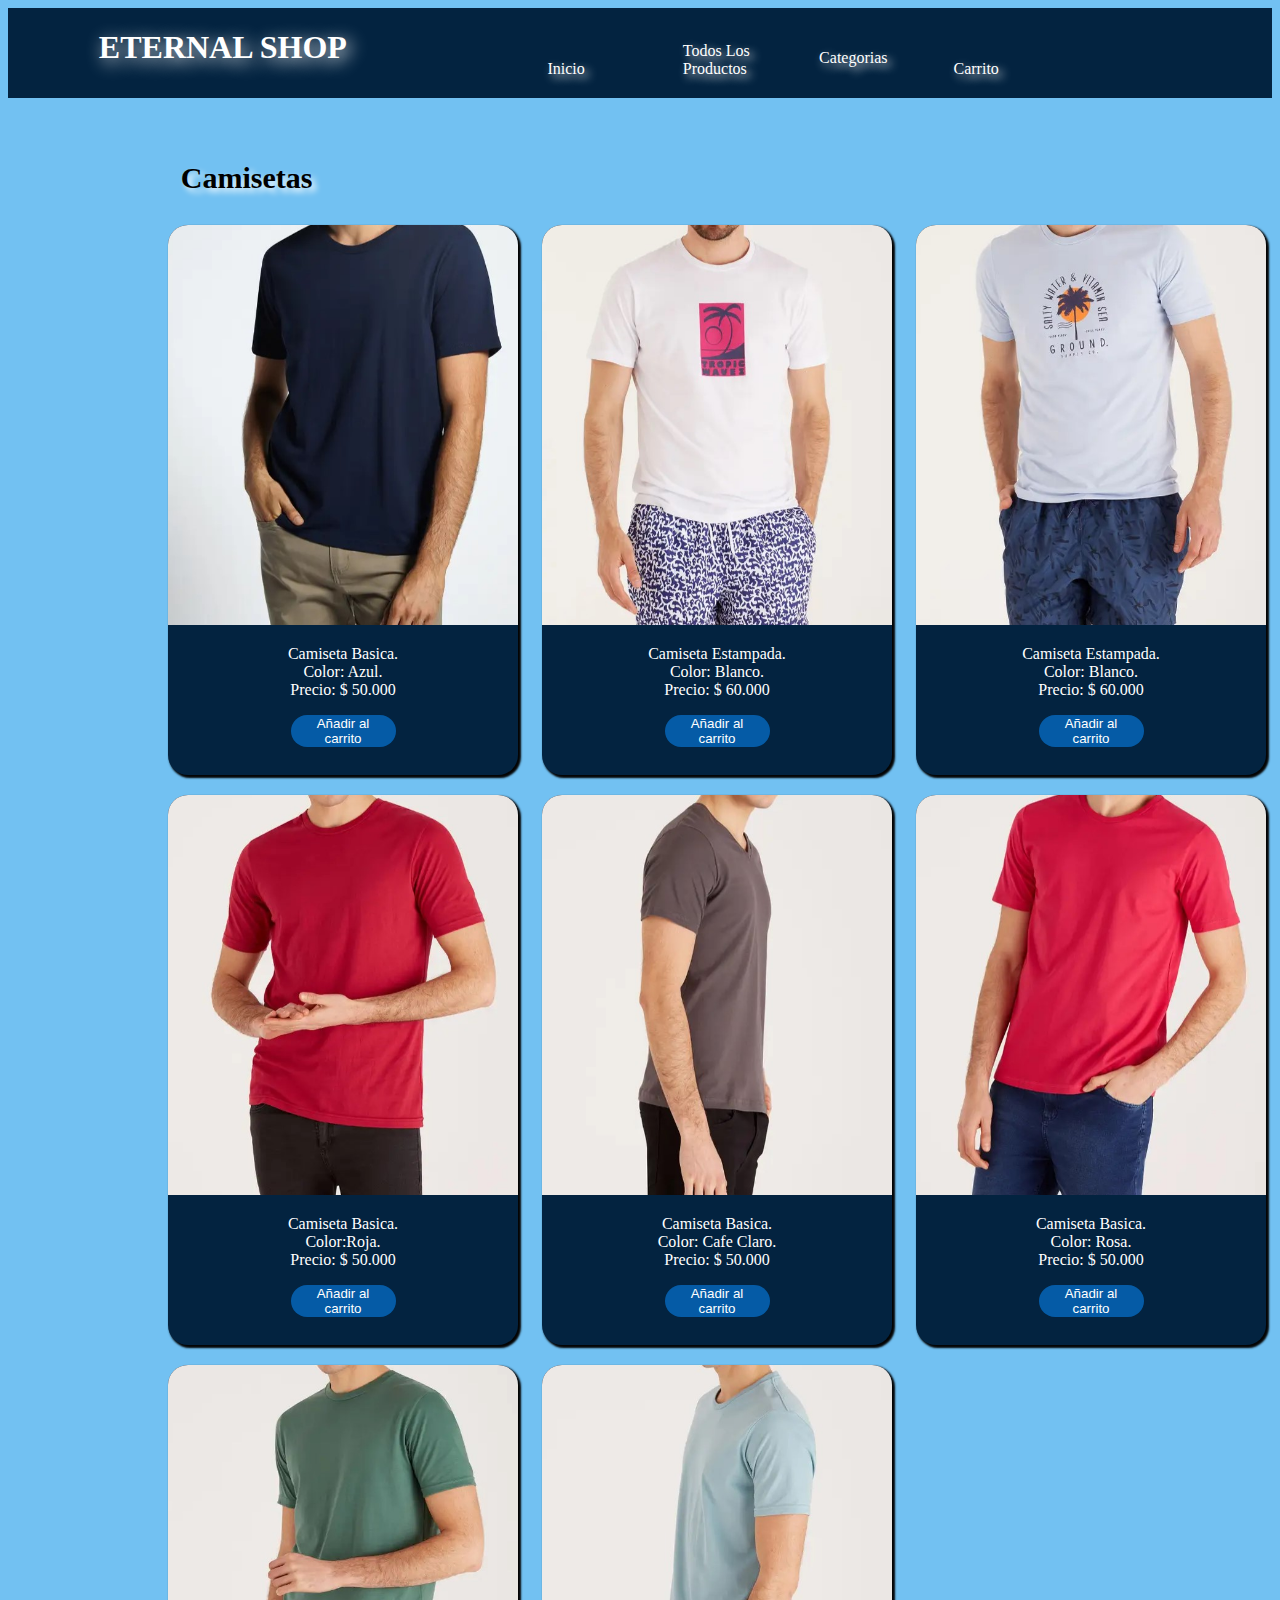
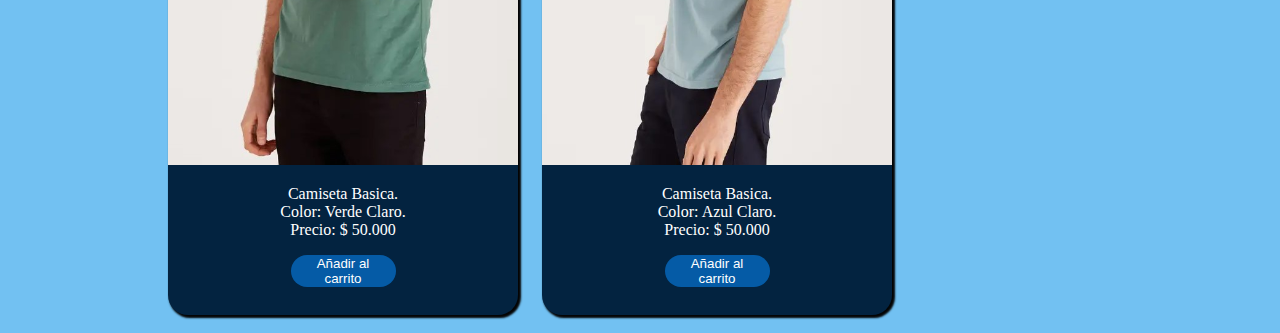
<file: Camisetas.html>
<!DOCTYPE html>
<html lang="en">
<head>
    <meta charset="UTF-8">
    <meta http-equiv="X-UA-Compatible" content="IE=edge">
    <meta name="viewport" content="width=device-width, initial-scale=1.0">
    <link rel="stylesheet" href="../CSS/style.css">
    <link rel="stylesheet" href="https://cdn.jsdelivr.net/npm/bootstrap-icons@1.11.2/font/bootstrap-icons.min.css">
    <title> Tienda | Productos</title>
</head>
<body>
    <div id="header-container">
        <div id="title-container">
            <h1 id="nav-title">ETERNAL SHOP</h1>
        </div>
        <nav>
            <a  class="navigate-links"href="index.html">Inicio</a>
            <a class="navigate-links" href="productos.html">Todos Los Productos</a>

            <li>
                <a  class="navigate-links">Categorias</a>
                <ul>
                    <li>
                        <a href="Abrigos.html">Abrigos</a>
                        <a href="Camisetas.html">Camisetas</a>
                        <a href="Pantalones.html" >Pantalones</a>
                        <a href="Accesorios.html">Accesorios</a>
                    </li>
                </ul>

            </li>

            <a class="navigate-links" href="carrito.html">Carrito</a>
            
        </nav>
    </div>
    
    
    <div class="wrapper">
        <h1 id="home-title">Camisetas</h1>
        <div class =card> <img class="card-image" src="assets/img/camisetas/01.jpg">
            <div class="Description-and-Price">
                <p class="Description-and-Price-txt">
                    Camiseta Basica.<br>
                    Color: Azul.<br>
                    Precio: $ 50.000
                </p>
                <button class="btn-Add-to-car"> Añadir al carrito</button>
            </div>
        
        </div>
        <div class =card> <img class="card-image" src="assets/img/camisetas/02.jpg">
            <div class="Description-and-Price">
                <p class="Description-and-Price-txt">
                    Camiseta Estampada.<br>
                    Color: Blanco.<br>
                    Precio: $ 60.000
                </p>
                <button class="btn-Add-to-car"> Añadir al carrito</button>
            </div>
        
        </div>
        <div class =card> <img class="card-image" src="assets/img/camisetas/03.jpg">
            <div class="Description-and-Price">
                <p class="Description-and-Price-txt">
                    Camiseta Estampada.<br>
                    Color: Blanco.<br>
                    Precio: $ 60.000
                </p>
                <button class="btn-Add-to-car"> Añadir al carrito</button>
            </div>
        
        </div>
        <div class =card> <img class="card-image" src="assets/img/camisetas/04.jpg">
            <div class="Description-and-Price">
                <p class="Description-and-Price-txt">
                    Camiseta Basica.<br>
                    Color:Roja.<br>
                    Precio: $ 50.000
                </p>
                <button class="btn-Add-to-car"> Añadir al carrito</button>
            </div>
        
        </div>
        <div class =card> <img class="card-image" src="assets/img/camisetas/05.jpg">
            <div class="Description-and-Price">
                <p class="Description-and-Price-txt">
                    Camiseta Basica.<br>
                    Color: Cafe Claro.<br>
                    Precio: $ 50.000
                </p>
                <button class="btn-Add-to-car"> Añadir al carrito</button>
            </div>
        
        </div>
        <div class =card> <img class="card-image" src="assets/img/camisetas/06.jpg">
            <div class="Description-and-Price">
                <p class="Description-and-Price-txt">
                    Camiseta Basica.<br>
                    Color: Rosa.<br>
                    Precio: $ 50.000
                </p>
                <button class="btn-Add-to-car"> Añadir al carrito</button>
            </div>
        
        </div>
        <div class =card> <img class="card-image" src="assets/img/camisetas/07.jpg">
            <div class="Description-and-Price">
                <p class="Description-and-Price-txt">
                    Camiseta Basica.<br>
                    Color: Verde Claro.<br>
                    Precio: $ 50.000
                </p>
                <button class="btn-Add-to-car"> Añadir al carrito</button>
            </div>
        
        </div>
        <div class =card> <img class="card-image" src="assets/img/camisetas/08.jpg">
            <div class="Description-and-Price">
                <p class="Description-and-Price-txt">
                    Camiseta Basica.<br>
                    Color: Azul Claro.<br>
                    Precio: $ 50.000
                </p>
                <button class="btn-Add-to-car"> Añadir al carrito</button>
            </div>
        
        </div>
    </div>
</body>
</html>
</file>
<file: CSS/style.css>
body{
    background-color: #72C1F2;
}
nav{
    display: flex;
    flex-direction: row;
    justify-content: flex-end;
    margin: 0%;
    padding-left: 0%;
    width: 60vw;
    margin-right: 15%;
    margin-top: 1.2%;
}
ul, ol {
    list-style:none;
}

nav > li {
    width: 15%;
    height: 30%;
    padding: 1%;
    margin-top: 4%;
    margin-right: 4%;
    list-style: none;
    float:left;
}

nav li a {
    cursor: pointer;
    color:#000000;
    text-decoration:none;
    padding:10px 12px;
    display:block;
}

nav li a:hover {
    background-color:#055BA6
}

nav li ul {
    text-align: center;
    border-radius: 10px;
    background-color: #2b6ca5;
    display:none;
    position:absolute;
    min-width:60px;
}

nav li:hover > ul {
    display:block;
}

nav li ul li {
    position:relative;
}

nav li ul li ul {
    right:-140px;
    top:0px;
}
#header-container{
    height: 10vh;
    display: flex;
    flex-direction: row;
    background-color: #032340;
    margin-bottom: 5%;
}
#title-container{
width: 40vw;
margin-top: 0%;
display: flex;
justify-content: center;
text-align: center;
}
#nav-title{
    color: #ffffff;;
    text-shadow: 4px 4px 18px #ffffff
}
.navigate-links{
    text-align: center, justify;
    display: flex;
    align-items: flex-end;
    color:#ffffff;
    border-radius: 20px;
    text-decoration: none;
    text-shadow: 4px 4px 10px #ffffff;
    transition:1s;
    width: 15%;
    height: 30%;
    padding: 1%;
    margin-top: 4%;
    margin-right: 4%;

}
.navigate-links:hover{
        background-color: #033F73;
        color : #ffffff;
}
.Description-and-Price-txt{
    color:   #ffffff;       
    text-align: center;       
}
.Description-and-Price{
    display: flex;
    flex-direction: column;
    align-items: center;
}
#home-title{
    color: #000000;
    margin-left: 2%;
    font-size:30px;
    text-shadow: 4px 4px 6px #ffffff;
}
.wrapper{
    margin:0 150px;
    width: 90%;
    min-height: 100vh;
}

.card{
    width: 30%;
    display: inline-block;
    background-color: #032340;
    margin: 10px;
    width: 350px;
    height: 550px;
    border-radius: 20px 20px 20px 20px;
    box-shadow: 2px 2px 2px 1px #040404
}
.card img{
    width: 100%;
    height: 400px;
    object-fit: cover;
    border-radius: 20px 20px 0px 0px;
   
}
.btn-Add-to-car{
    width: 30%;
    border-radius: 20px;
    border: none;
    background-color: #055BA6;
    color: #ffffff;
    cursor: pointer;
}
.btn-Add-to-car:hover{
    background-color: #72C1F2;
}
.cart-controls{
    text-align: center;
    align-items: center;
    margin: 5px 20px;
    color: rgb(211, 216, 222);
}
</file>
